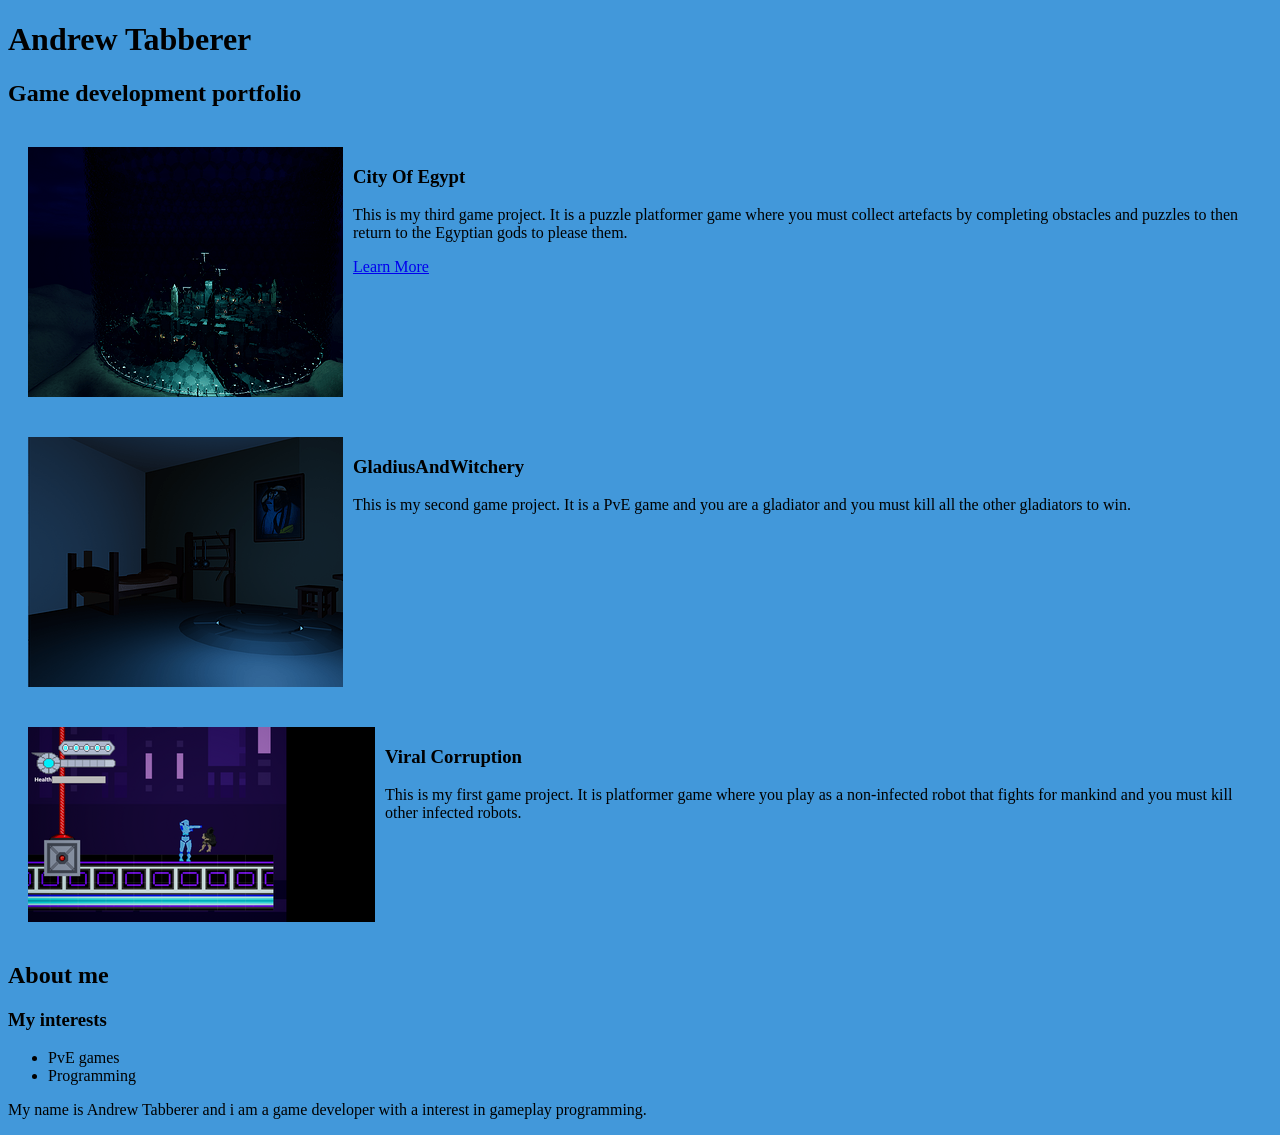
<file: index.html>
<!DOCTYPE html>
<html lang="en">

<head>
    <meta charset="UTF-8">
    <meta name="viewport" content="width=device-width, initial-scale=1.0">
    <title>Andrew Tabberer - Game Developer</title>
    <link rel="stylesheet" href="Styling.css">
</head>

<body>
    <h1>Andrew Tabberer </h1>
    <h2>Game development portfolio </h2>
    <div class="Game-Summary">
        <img src="Assets/CityOfEgypt.png">
        <div>
            <h3> City Of Egypt </h3>
            <p>This is my third game project.
                It is a puzzle platformer game where you must collect artefacts by completing obstacles and puzzles
                to then return to the Egyptian gods to please them.</p>
        <a href="CityOfEgypt.html">Learn More</a>
            </div>

    </div>


    <div class="Game-Summary">
        <img src="Assets/GladiusAndWitchery.png">
        <div>
            <h3> GladiusAndWitchery</h3>
            <p>This is my second game project.
                It is a PvE game and you are a gladiator and you must kill all the other gladiators to win.
            </p>
        </div>
    </div>
    <div class="Game-Summary">
        <img src="Assets/ViralCorruption.png">
        <div>
            <h3> Viral Corruption</h3>
            <p>This is my first game project.
                It is platformer game where you play as a non-infected robot that fights for mankind and you must kill
                other infected robots. </p>
        </div>
    </div>
    <div>
        <h2>About me</h2>
        <h3>My interests </h3> 
        <ul>
                <li>PvE games</li>
                <li>Programming</li>
            </ul>
        
        <p> My name is Andrew Tabberer and i am a game developer with a interest in gameplay programming. </p>






</body>

</html>
</file>
<file: Styling.css>
body { background-color: #4298DA


}
img { display:block;} 
.Game-Summary {
    
    padding:20px;
    display:flex;
    gap:10px;

}
</file>
